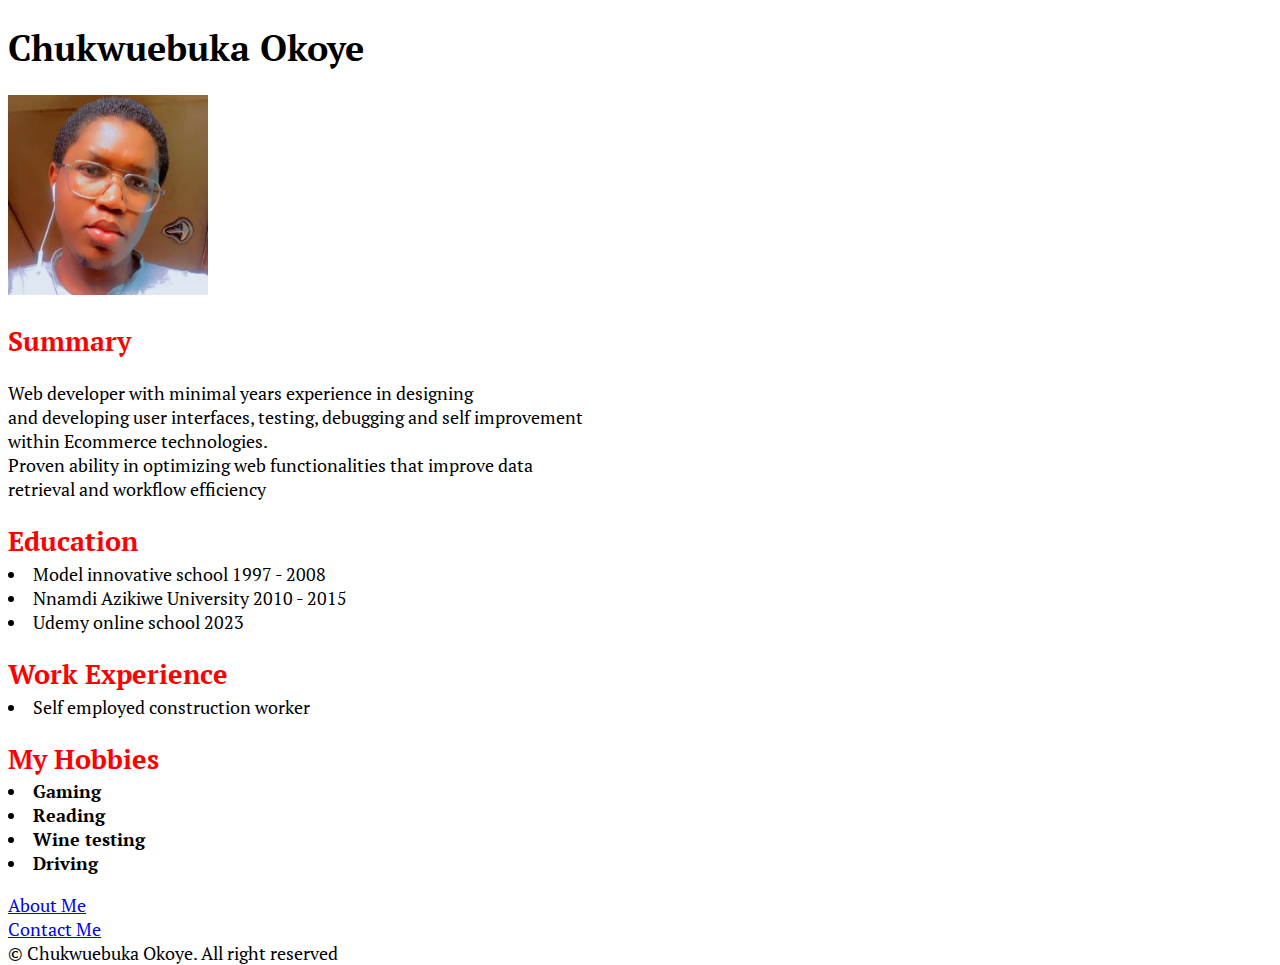
<file: index.html>
<!DOCTYPE html>
<html lang="en">
    <meta charset="UTF-8">
    <title>My Resume</title>
    <head>
        <link rel="stylesheet"
        href="style.css">
        <link rel="preconnect" href="https://fonts.googleapis.com">
        <link rel="preconnect" href="https://fonts.gstatic.com" crossorigin>
        <link href="https://fonts.googleapis.com/css2?family=PT+Serif:ital@1&display=swap" rel="stylesheet">

        <h1>Chukwuebuka Okoye</h1>
        <img src="./Images/Image.png.jpeg" alt="my image">
        <div>
        <h2>Summary</h2>
        </div>
        <div>
        <p>Web developer with minimal years experience in designing<br>
        and developing user interfaces, testing, debugging and self improvement<br>
        within Ecommerce technologies.<br>
        Proven ability in optimizing web functionalities that improve data<br>
        retrieval and workflow efficiency</p>
        </div>
        <h2>Education</h2>
        <div>
        <ul>
            <li>Model innovative school 1997 - 2008</li>
            <li>Nnamdi Azikiwe University 2010 - 2015</li>
            <li>Udemy online school 2023</li>

        </ul>
        </div>
        <h2>Work Experience</h2>
        <ul>
            <li>Self employed construction worker</li>
        
        <div>
        </ul>
        <h2>My Hobbies</h2>
        <ul>
            <li><strong>Gaming</strong></li>
            <li><Strong>Reading</Strong></li>
            <li><strong>Wine testing</strong></li>
            <li><strong>Driving</strong></li>
        </ul>
        </div>
        <a href="./about.html">About Me</a><br>
        <a href="./contact.html">Contact Me</a>
        <footer>
            <p>© Chukwuebuka Okoye. All right reserved</p>
        </footer>

     <link>
    </head>
</html>
</file>
<file: style.css>
ul{
    margin-left: -40px;
  margin-top: -20px;
  list-style-position: inside;
}

img{
    height: 200px;
    width: 200px;
}

html{
    background-color: white;
    font-size: large;
    font-family: 'PT Serif', serif;
    border: 300px;
    height: 600px;
    width: 900px;
}

p{
    color: black;
    display: inline;
}

h2{
    color: red;
}

footer{
    float: both;
}
</file>
